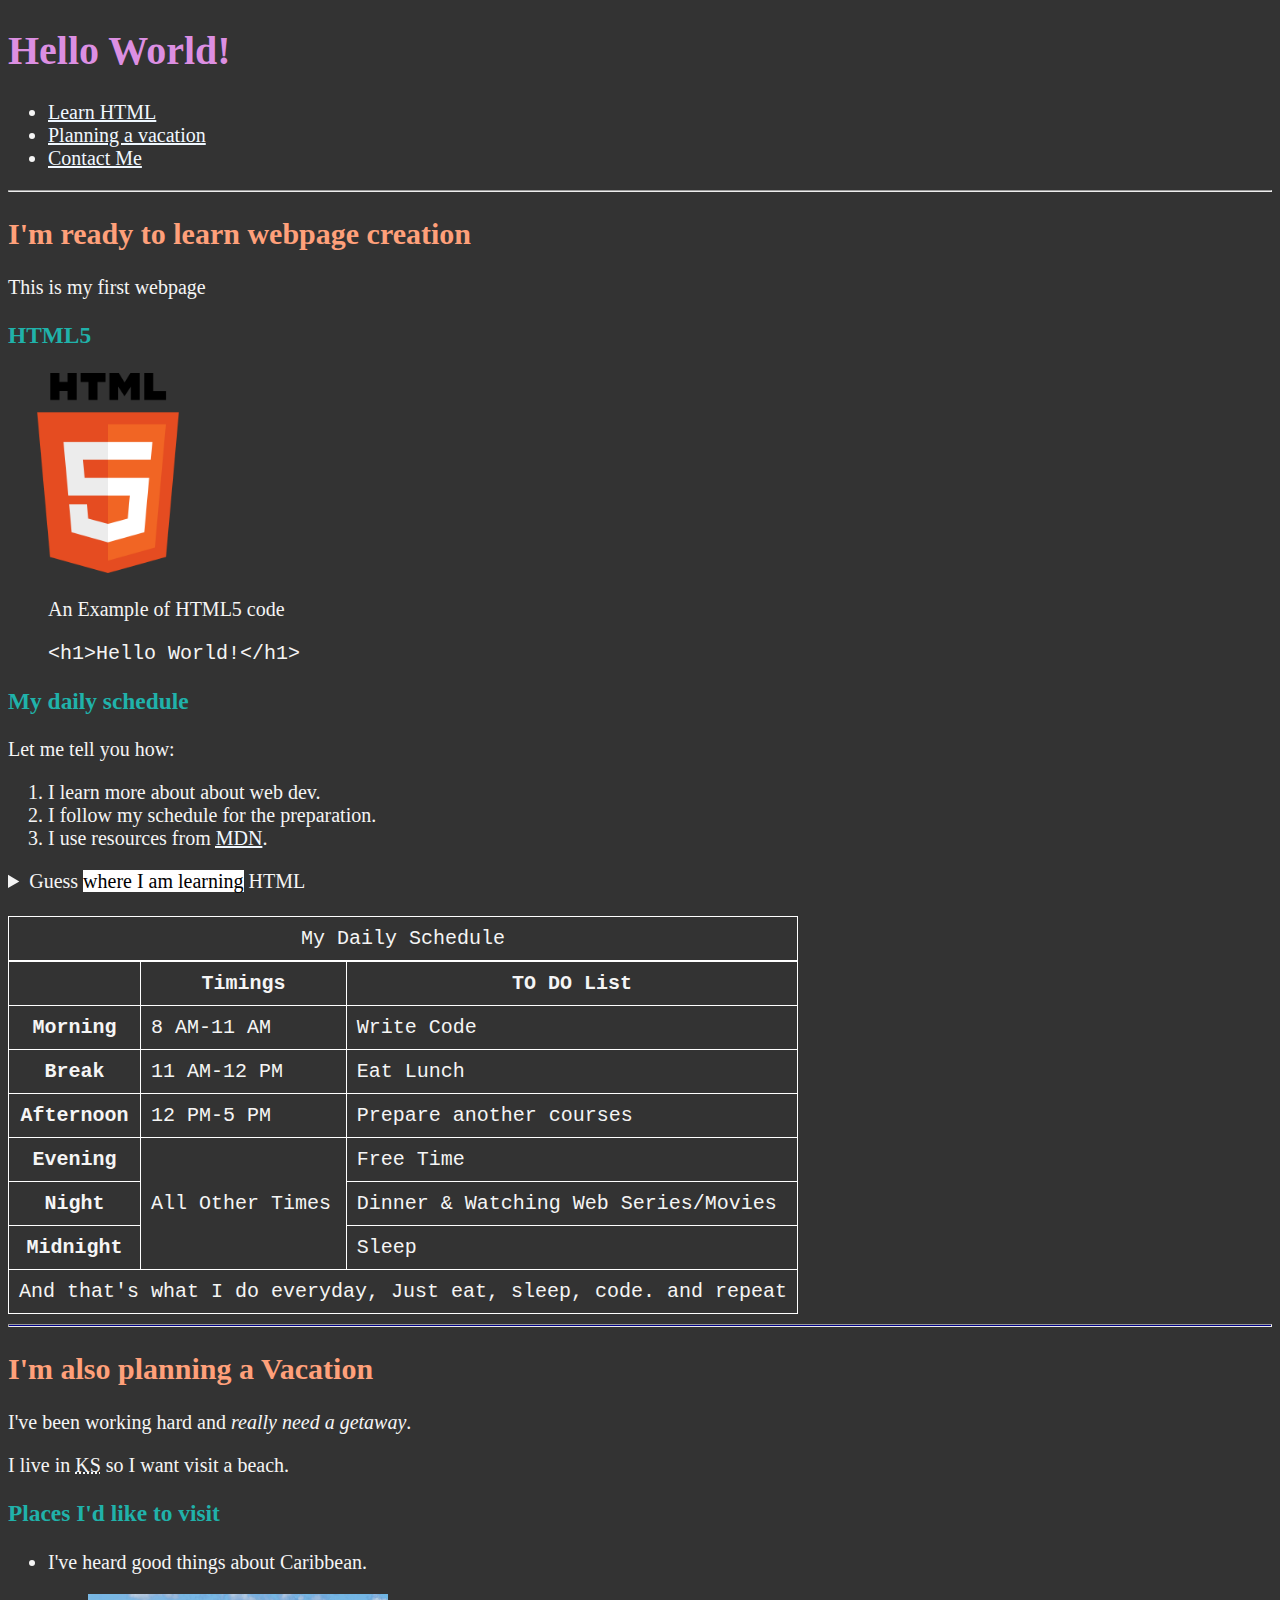
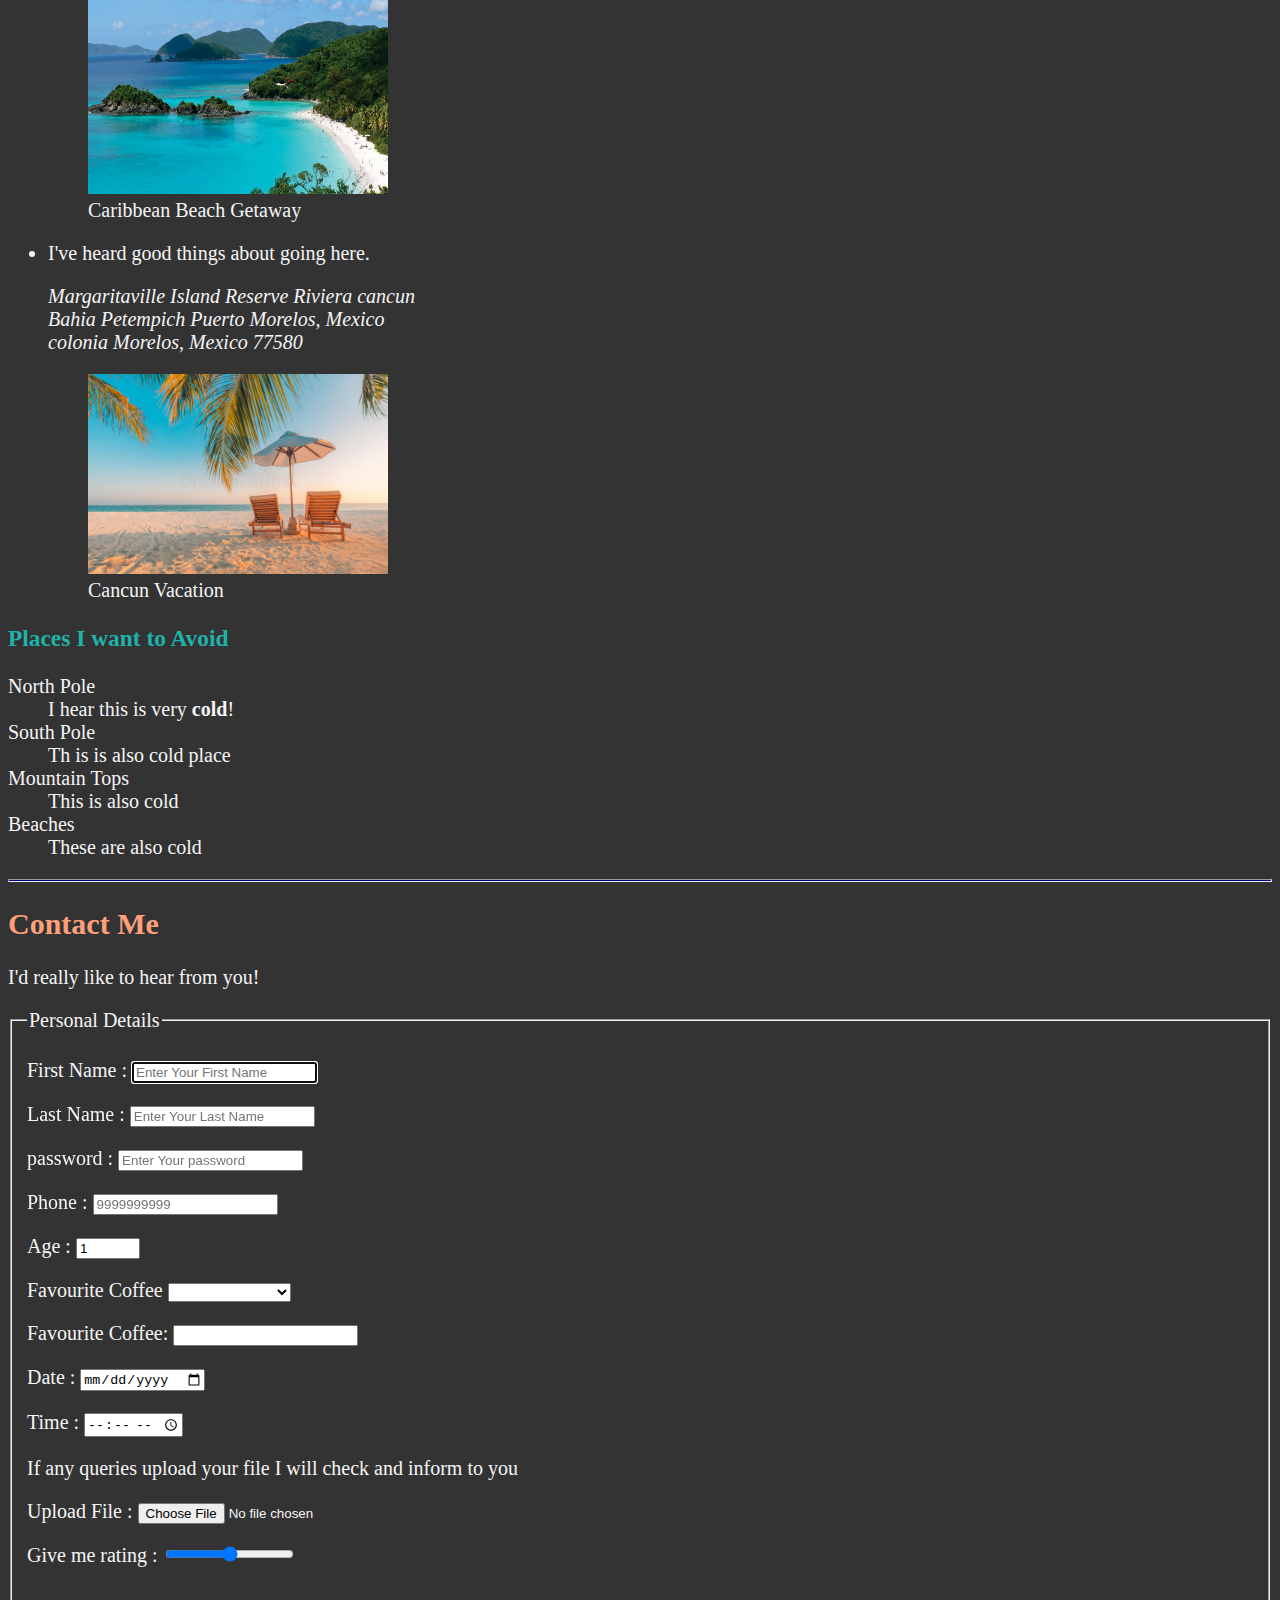
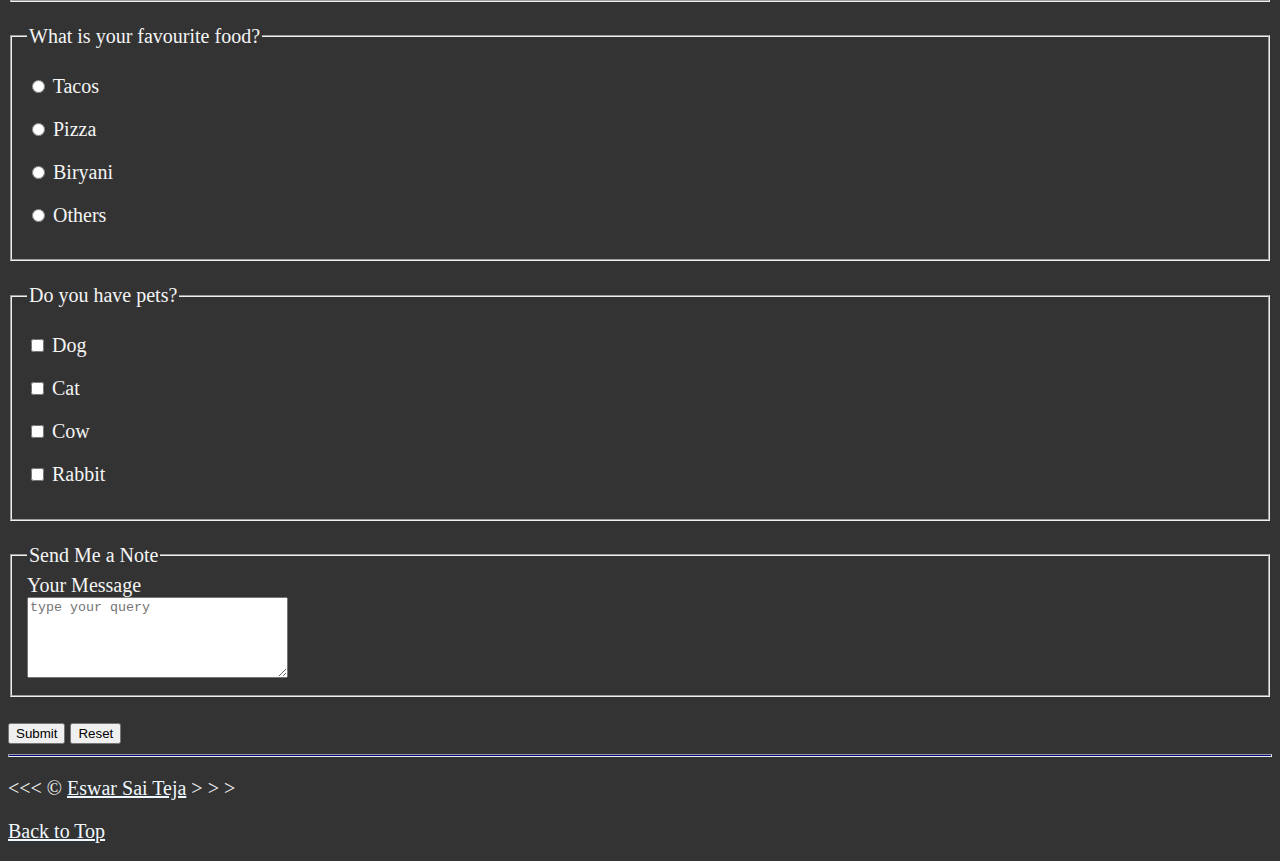
<file: index.html>
<!DOCTYPE html>
<html lang="en">
    <head>
        <meta charset="UTF-8">
        <meta name="author" content="Eswar">
        <meta name="description" content="This page contains all the information">
        <title>My First Webpage</title>
        <link rel="icon" href="HTML5.png" type="image/x-icon">
        <link rel="stylesheet" href="styles.css">
    </head> 
        
    <body>
        <header>
            <h1>Hello World!</h1>
        
            <nav aria-label="primary-navigation">
                <ul>
                    <li>
                        <a href="#html">Learn HTML</a>
                    </li>
                    <li>
                        <a href="#vacation">Planning a vacation</a>
                    </li>
                    <li>
                        <a href="#contact">Contact Me</a>
                    </li>
                </ul>
            </nav>
        </header>

        <hr>
        <main>
            <article id="html">
                <h2>I'm ready to learn webpage creation</h2>
                <p>This is my first webpage</p>
                <section>
                    <h3>HTML5</h3>
                    <img src="img/HTML5.png" width="200" height="200" alt="HTML Logo" title="HTML Logo">
                    <figure>
                        <figcaption>An Example of HTML5 code</figcaption>
                        <p>
                            <code>&lt;h1&gt;Hello World!&lt;/h1&gt;</code>
                        </p>
                    </figure>
                </section>
                <section>
                    <h3>My daily schedule</h3>
                    <p>Let me tell you how:</p>
                    <ol>
                        <li> I learn more about about web dev.</li>
                        <li> I follow my schedule for the preparation.</li>
                        <li> I use resources from <abbr title="Mozilla Developer Network">
                                <a href="https://developer.mozilla.org/">MDN</a></abbr>.</li>
                    </ol>
                    <aside>
                        <details>
                            <summary>
                                Guess <mark>where I am learning</mark> HTML
                            </summary>
                            <p>
                                <a href="https://www.freecodecamp.org">Freecodecamp</a>
                            </p>
                        </details>
                    </aside>
                    <br>
                    <table>
                        <caption>My Daily Schedule</caption>
                        <thead>
                            <tr>
                                <th>&nbsp;</th> 
                                <th scope="col">Timings</th>
                                <th scope="col">TO DO List</th>
                            </tr>
                        </thead>
                        <tbody>
                            <tr>
                                <th scope="row">Morning</th>
                                <td>
                                    <time datetime="08:00">8 AM</time>-<time datetime="11:00">11 AM</time>
                                </td>
                                <td>Write Code</td>
                            </tr>
                            <tr>
                                <th scope="row">Break</th>
                                <td>
                                    <time datetime="11:00">11 AM</time>-<time datetime="12:00">12 PM</time>
                                </td>
                                <td>Eat Lunch</td>
                            </tr>
                            <tr>
                                <th scope="row">Afternoon</th>
                                <td>
                                    <time datetime="12:00">12 PM</time>-<time datetime="17:00">5 PM</time>
                                </td>
                                <td>Prepare another courses</td>
                            </tr>
                            <tr>
                                <th scope="row">Evening</th>
                                <td rowspan="3">All Other Times</td>
                                <td>Free Time</td>
                            </tr>
                            <tr>
                                <th scope="row">Night</th>
                                <td>Dinner & Watching Web Series/Movies</td>
                            </tr>
                            <tr>
                                <th scope="row">Midnight</th>
                                <td>Sleep</td>
                            </tr>
                        </tbody>
                        <tfoot>
                            <tr><td colspan="3">And that's what I do everyday, Just eat, sleep, code. and repeat</td></tr>
                        </tfoot>
                    </table>
                </section> 
            </article>

            <hr>
        
            <article id="vacation">
                <h2>I'm also planning a Vacation</h2>
                <p>I've been working hard and <em>really need a getaway</em>.</p>
                <p>I live in <abbr title="Kansas">KS</abbr> so I want visit a beach.</p>
                <section>
                    <h3>Places I'd like to visit</h3>
                    <ul>
                        <li>
                            <p>I've heard good things about Caribbean.</p>
                            <figure>
                                <img src="img/caribbean.jpg" height="200" width="300" alt="caribbean Beach" title="Caribbean Beach">
                                <figcaption>Caribbean Beach Getaway</figcaption>
                            </figure>
                        </li>
                        <li>
                            <p>I've heard good things about going here.</p>
                            <address>
                                Margaritaville Island Reserve Riviera cancun<br>
                                Bahia Petempich Puerto Morelos, Mexico<br>
                                colonia Morelos, Mexico 77580
                            </address>
                            <figure>
                                <img src="img/vacation.jpg" width="300" height="200" alt="Cancun Vacation"
                                    title="It's 5 o' Clock Somewhere">
                                <figcaption>Cancun Vacation</figcaption>
                            </figure>
                        </li>
                    </ul>
                </section>
                <!-- TODO: Add more places -->
                <section>
                    <h3>Places I want to Avoid</h3>
                    <dl>
                        <dt>North Pole</dt>
                        <dd>I hear this is very <strong>cold</strong>!</dd>
                
                        <dt>South Pole</dt>
                        <dd>Th is is also cold place</dd>
                
                        <dt>Mountain Tops</dt>
                        <dd>This is also cold</dd>
                
                        <dt>Beaches</dt>
                        <dd>These are also cold</dd>
                    </dl>
                </section>
            </article>

            <hr>

            <article id="contact">
                <h2>Contact Me</h2>
                <p>I'd really like to hear from you!</p>

                <form action="https://httpbin.org/get" method="get">
                    <fieldset>
                        <legend>Personal Details</legend>
                        <p>
                            <label for="firstname">First Name :</label>
                            <input type="text" name="firstname" id="firstname" placeholder="Enter Your First Name" autocomplete="on"
                                required autofocus>
                        </p>
                        <p>
                            <label for="lastname">Last Name :</label>
                            <input type="text" name="lastname" id="lastname" placeholder="Enter Your Last Name" autocomplete="on" required>
                        </p>
                        <p>
                            <label for="password">password :</label>
                            <input type="password" name="password" id="password" placeholder="Enter Your password" required>
                        </p>
                        <p>
                            <label for="phone">Phone :</label>
                            <input type="tel" name="phone" id="phone" placeholder="9999999999" pattern="[0-9]{3}[0-9]{3}[0-9]{4}" required>
                        </p>
                        <p>
                            <label for="age">Age :</label>
                            <input type="number" name="age" id="age" min="1" max="150" value="1">
                        </p>
                        <p>
                            <label for="coffee">Favourite Coffee</label>
                            <select name="coffee" id="coffee">
                                <option value=""></option>
                                <optgroup label="Coffees">
                                    <option value="Normal coffee">Normal Coffee</option>
                                    <option value="iced coffee">Iced Coffee</option>
                                </optgroup>
                                <optgroup label="Drinks">
                                    <option value="cappuccino">Cappuccino</option>
                                    <option value="cortado">Cortado</option>
                                    <option value="americano">Americano</option>
                                </optgroup>
                                <option value="other">Other</option>
                            </select>
                        </p>
                        <p>
                            <label for="coffee">Favourite Coffee: </label>
                            <input type="text" name="coffee" id="coffee" list="coffee-list">
                            <datalist id="coffee-list">
                                <option value=""></option>
                                <option value="Coffee"></option>
                                <option value="Cappuccino"></option>
                                <option value="Espresso"></option>
                                <option value="Cortado"></option>
                                <option value="Americano"></option>
                                <option value="Other"></option>
                            </datalist>
                        </p>
                        <p>
                            <label for="date">Date :</label>
                            <input type="date" name="date" id="date">
                        </p>
                        <p>
                            <label for="time">Time :</label>
                            <input type="time" name="time" id="time">
                        </p>
                        <p>
                        <p>If any queries upload your file I will check and inform to you</p>
                        <label for="file">Upload File :</label>
                        <input type="file" name="file" id="file">
                        </p>
                        <p>
                            <label for="range">Give me rating :</label>
                            <input type="range" name="range" id="range" min="1" max="100">
                        </p>
                    </fieldset>
                    <br>
                    <fieldset>
                        <legend>What is your favourite food?</legend>
                        <p>
                            <input type="radio" name="food" id="tacos" value="tacos">
                            <label for="tacos">Tacos</label>
                        </p>
                        <p>
                            <input type="radio" name="food" id="pizza" value="pizza">
                            <label for="pizza">Pizza</label>
                        </p>
                        <p>
                            <input type="radio" name="food" id="biryani" value="biryani">
                            <label for="biryani">Biryani</label>
                        </p>
                        <p>
                            <input type="radio" name="food" id="biryani" value="Others">
                            <label for="Others">Others</label>
                        </p>
                    </fieldset>
                    <br>
                    <fieldset>
                        <legend>Do you have pets?</legend>
                        <p>
                            <input type="checkbox" name="pets" id="dog" value="dog">
                            <label for="dog">Dog</label>
                        </p>
                        <p>
                            <input type="checkbox" name="pets" id="cat" value="cat">
                            <label for="cat">Cat</label>
                        </p>
                        <p>
                            <input type="checkbox" name="pets" id="Cow" value="Cow">
                            <label for="Cow">Cow</label>
                        </p>
                        <p>
                            <input type="checkbox" name="pets" id="rabbit" value="rabbit">
                            <label for="rabbit">Rabbit</label>
                        </p>
                    </fieldset>
                    <br>
                    <fieldset>
                        <legend>Send Me a Note</legend>
                        <label for="message">Your Message</label>
                        <br>
                        <textarea name="message" id="message" cols="30" rows="5" placeholder="type your query"></textarea>
                    </fieldset>
                    <br>
                    <button type="submit">Submit</button>
                    <button type="reset">Reset</button>
                </form>
            </article>
        </main>
        <hr>
        <footer>
            <P>
                &lt;&lt;&lt; &copy; <a href="about.html">Eswar Sai Teja</a> &gt; &gt; &gt;
            </P>
            <p>
                <a href="#">Back to Top</a>
            </p>
        </footer>
    </body>
</html>
</file>
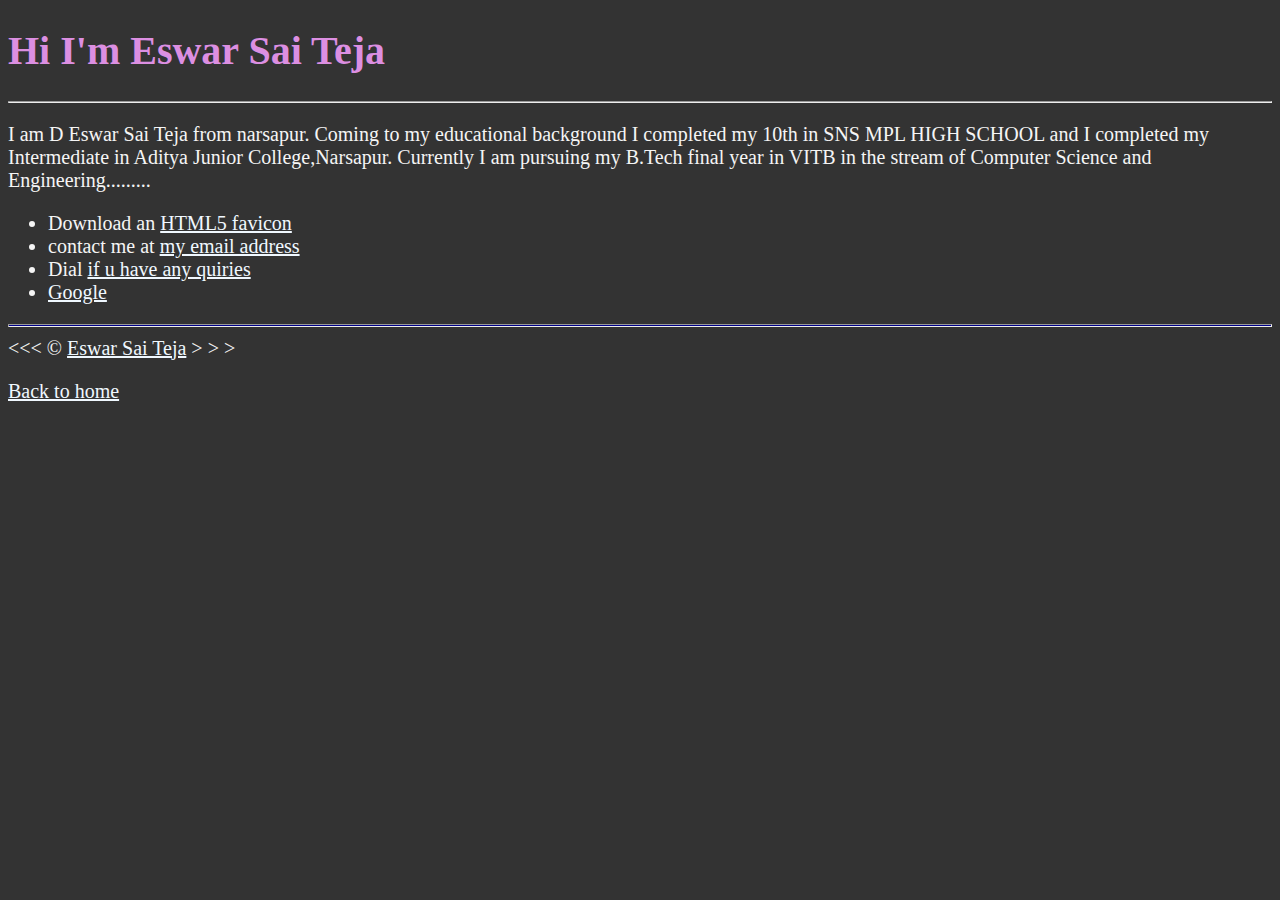
<file: about.html>
<!DOCTYPE html>
<html lang="en">
    <head>
        <meta charset="UTF-8">
        <meta name="author" content="Eswar">
        <meta name="description" content="Hi I'm Eswar Sai Teja. This page is about me">
        <meta name="viewpoint" content="width=device-width, initial-scale=1.0">
        <title>My First Webpage</title>
        <link rel="icon" href="HTML5.png" type="image/x-icon">
        <link rel="stylesheet" href="styles.css">
    </head> 
        
    <body>
        <h1>Hi I'm Eswar Sai Teja</h1>

        <hr>

        <p>
            I am D Eswar Sai Teja from narsapur. Coming to my educational 
            background I completed my 10th in SNS MPL HIGH SCHOOL and I 
            completed my Intermediate in Aditya Junior College,Narsapur. 
            Currently I am pursuing my B.Tech final year in VITB in the 
            stream of Computer Science and Engineering.........
        </p>

        <ul>
            <li>Download an <a href="HTML5.png" download>HTML5 favicon</a></li>
            <li>contact me at <a href="mailto:eswarsaiteja329@gmail.com">my email address</a></li>
            <li>Dial <a href="tel:9123456789">if u have any quiries</a></li>
            <li><a href="https://www.google.com/" target="_blank">Google</a></li>
        </ul>

        <hr>

        &lt;&lt;&lt; &copy; <a href="about.html">Eswar Sai Teja</a> &gt; &gt; &gt;

        <p><a href="/">Back to home</a></p>
    </body>
</html>
</file>
<file: styles.css>
html {
    font-size: 20px;
}
body{
    background-color: #333;
    color: whitesmoke;
    
}
h1 {
    color: rgb(220, 143, 226);
}
h2{
    color: lightsalmon;
    text-align: left;
}
h3{
    color: lightseagreen;
}

hr{
    color: aquamarine;
    height: 0.5px;
    background-color: darkblue;
}
a{
    color: aliceblue;
}
a:visited{
    color: lightgray;
}
a:hover, a:active{
    color: #eee;
}
mark{
    background-color: #ffffff
}
table, th, td, tr, caption{
    border: 0.5px solid #ffffff;
    font-family: 'Courier New', Courier, monospace;
    border-collapse: collapse;
    padding: 0.5rem;
}
</file>
